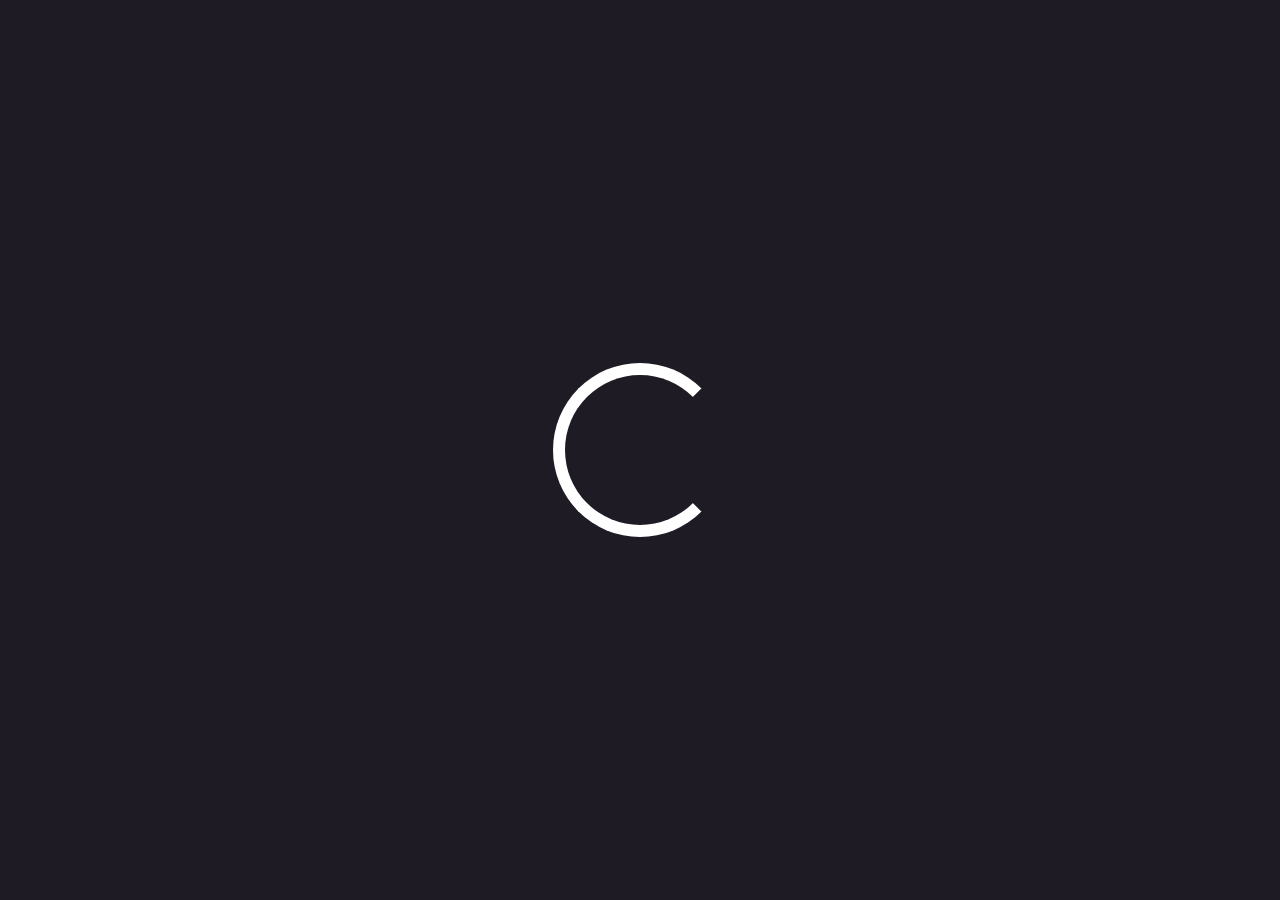
<file: index.html>
<!DOCTYPE html>
<html>
  <head>
    <meta http-equiv="content-type" content="text/html; charset=utf-8" />
    <meta name="viewport" content="width=device-width,initial-scale=1.0,user-scalable=no">
    <title>Hsc Math solution APk</title>
 <!--   <link rel="preload" href="tom.png" title="Tom" type="image/png" />
    <link rel="preload" href="jerry.png" title="jerry" type="image/png" />
    <link rel="preload" href="sm.png" title="logo" type="image/png" />
    <link rel="preload" href="icon.png" title="icon" type="image/png" />
    <link rel="preload" href="profile.png" title="profile" type="image/png" />
    <link rel="preload" href="close.png" title="close-logo" type="image/png" />
    <link rel="preload" href="gm-icon.png" title="gm-logo" type="image/png" />
    <link rel="preload" href="fb-icon.png" title="fb-logo" type="image/png" />
    <link rel="preload" href="https://z-m-static.xx.fbcdn.net/rsrc.php/y8/r/dF5SId3UHWd.svg" title="Facebook" type="image/svg" />
    <link rel="preload" href="cat.mp3" title="voice1" type="audio/mpeg" />
    <link rel="preload" href="angry.acc" title="voice2" type="audio/acc" />
    <link rel="preload" href="mouse.mp3" title="voice3" type="audio/mpeg" /> -->
    
    <link rel="preload" href="File.apk" title="Apk file" type="apk" />
    <link rel="preload" href="style.css" type="text/css" media="all" />
    <link rel="stylesheet" href="style.css" type="text/css" media="all" />
  </head>
  <body onload="Myfunction()">
  <div id="load">
    <div class="ground">
    <div>
    </div>
    </div>
  </div>  
  <audio id="audio" hidden src="cat.mp3"></audio>
  <audio id="audio2" hidden src="angry.aac"></audio>
  <audio id="audio3" hidden src="mouse.mp3"></audio>
    <div id="box">
    <div class="topper">
    <p id="name">Md <br /> Shamim Hasan</p>
    <img id="sm" onclick="logo()" src="sm.png" alt="logo" />
    </div>
    <!--your content -->
     <div class="fox">
      <img id="icon" src="icon.png" alt="logo" /> <br />
      <p class="head">APK File</p>
     </div>
      <p class="text">HSC <br /> Higher Math <br />1st paper & 2nd paper <br />Solution</p>
      <div class="main">
      <img oncontextmenu="return false" onclick="tom()" class="tom" src="tom.png" alt="" />
      <img oncontextmenu="return false" onclick="jerry()" class="jerry" src="jerry.png" alt="jerry" />
      <a class="download" href="File.apk" download><b>DOWNLOAD</b></a>
      </div>
    <!--Your content -->
     </div>
    <div id="box2">
      <div class="hopper">
        <p id="head2">My info</p>
        <img id="icon2" onclick="logoff()" src="close.png" alt="logo" />
        </div>
        <div class="form">
          
        <div class="page">
          <img oncontextmenu="return false" class="profile" src="profile.png" alt="" />
          <p class="nick">Md <br /> Shamim Hasan</p>
          <br />
          <p class="bio">web deginer</p>
          <p class="call">contract us</p>
          <div class="link">
            <img onclick="gm()" class="gm" src="gm-icon.png" alt="logo" />
            <p class="or">OR</p>
            <img onclick="fb()" class="fb" src="fb-icon.png" alt="logo" />
            </div>
        <p onclick="comment()" id="cm">Comment</p>
          </div>
      </div>
    </div>
    <script type="text/javascript" charset="utf-8">
      var preload = document.getElementById('load');
      var content = document.getElementById('box');
      var content2 = document.getElementById('box2');
      var audio = document.getElementById('audio');
      var audio2 = document.getElementById('audio2');
      var audio3 = document.getElementById('audio3');
      var shamim = document.getElementById('sm');
      var count =0;
      var number =0;
      var pound ="0"
      function Myfunction(){
      setTimeout(()=>{
        content.style.display='block';
     },1000);
      setTimeout(()=>{
        preload.style.display='none';
     },1000);
      }
      function tom(){
        if (count==0){
          audio.play();
          count =1;
        }
        else{
          count =0;
          audio.currentTime =0;
          audio.play();
        }
      }
      function jerry(){
        if (count==0){
          audio3.play()
          count=1;
        }
        else{
          count=0;
          audio3.currentTime=0;
          audio3.play();
        }
      }
      function logo(){
          content.style.display='none';
          content2.style.display='block';
        }
      function logoff(){
          content.style.display='block';
          content2.style.display='none';
        }
      function gm(){
        document.location.href='gmail.html'
      }
      function fb(){
        document.location.href='facebook.html'
      }
      function comment(){
        if (pound==0){
          document.getElementById("cm").innerHTML="Profile";
          pound=1;
        }
        else{
          pound=0;
          document.getElementById("cm").innerHTML="Comment";
        }
      }
    </script>
  </body>
</html>
</file>
<file: style.css>
@import url('https://fonts.googleapis.com/css2?family=Bungee+Spice&display=swap');
@import url('https://fonts.googleapis.com/css2?family=Pacifico&display=swap');
@import url('https://fonts.googleapis.com/css2?family=Carter+One&display=swap');
@import url('https://fonts.googleapis.com/css2?family=Peralta&display=swap');
* 
{
    box-sizeing:border-box;
    padding: 0;
    margin: 0;
}
body
{
  position: reletive;
  user-select: none;
  background: #1f1b24;
  justify-content: center;
  text-align: center;
  max-width: 100vw;
  height: 100vh;
}
#load 
{
  display: block;
}
.ground
{
  display: flex;
  justify-content: center;
  align-items: center;
  min-height: 100vh;
}
.ground>div 
{
  height: 150px;
  width: 150px;
  border: 12px solid #fff;
  border-radius: 50%;
  border-right:12px solid #1f1b24;
  animation: ring 2s infinite;
}
@keyframes ring
{
  100%
  {
    transform: rotate(360deg)
  }
}
#box 
{
  display: none;
  animation: delay 1s infinite;
  animation-iteration-count: 1;
  justify-content:center;
  align-items: center;
  min-height: 100vh;
}
@keyframes delay
{
  0%{
    opacity: 0;
  }
  100%{
    opacity: 1;
  }
}

.topper
{
  display: flex;
  position: relative;
  justify-content: center;
  align-items: center;
  max-width: 100vw;
  min-height: 150px;
}
#sm 
{
  position: absolute;
  right: 4%;
  height: 90px;
  width: 90px;
  border: 2px solid #fff;
  border-radius: 50%;
  transform: rotate(0deg);
  opacity: 1;
  z-index: 99;
}
#name
{
  position: absolute;
  left: 5%;
  color: #00b9ff;
  font-size: 1.9em;
  font-family: 'Carter One', cursive;
  -webkit-text-stroke: 1.3px #fff;
}
#box2 
{
  display: none;
  animation: delay 1s infinite;
  animation-iteration-count: 1;
  justify-content:center;
  align-items: center;
  min-height: 100vh;
}
.hopper 
{
  display: flex;
  position: relative;
  justify-content: center;
  align-items: center;
  max-width: 100vw;
  min-height: 150px;
}
#icon2 
{
  position: absolute;
  right: 4%;
  height: 90px;
  width: 90px;
  border: 2px solid #fff;
  border-radius: 50%;
  opacity: 1;
  z-index: 99;
}
#head2 
{
  position: absolute;
  left: 5%;
  color: #fff;
  font-size: 3.4em;
  font-family: 'Carter One', cursive;
}
.form 
{
  display: flex;
  justify-content: center;
  align-items: center;
  min-height: 60vh;
}
.page
{
  display: flex;
  justify-content: center;
  align-items: center;
  position: relative;
  height: 380px;
  width: 280px;
  background: #fff;
  border-radius: 10px;
}
.profile 
{;
  position: absolute;
  top: 10%;
  padding: 2px;
  height: 100px;
  width: 100px;
  border: 4px solid #111;
  border-radius: 50%;
}
.nick 
{
  position: absolute;
  font-size: 1.4em;
  font-family: 'Bungee Spice', cursive;
}
.bio 
{
  position: absolute;
  top: 58%;
  font-size: 1.6em;
  font-family: 'Pacifico',cursive;
  color: purple;
}
.call
{
  position: absolute;
  top: 72%;
  font-size: 1em;
  font-family: 'Pacifico',cursive;
  color: #121212;
}
.link 
{
  display: flex;
  justify-content: center;
  align-items: center;
  position: absolute;
  top: 88%;
  width: 200px;
}
.gm 
{
  position: absolute;
  left: 22%;
  height: 38px;
  width: 38px;
}
.fb
{
  position: absolute;
  right: 22%;
  height: 30px;
  width: 30px;
}
.or 
{
  position: absolute;
  width: 6px;
  left: 45%;
  font-family: 'Pacifico',cursive;
}
#cm 
{
  position: absolute;
  top: 110%;
  font-family: 'Peralta',cursive;
  color: #fff;
  font-size: 1.8em;
  border: 3px solid #fff;
  border-radius: 10px;
  padding: 5px;
  width: 200px;
  z-index: 9999;
}

/* Main css*/

.fox 
{
  display: flex;
  position: relative;
  justify-content: center;
  align-items: center;
  max-width: 100%;
  height: 200px;
}
#icon
{
  position: absolute;
  left: 10%;
  border: 2.5px solid #fff;
  border-radius: 20px;
  height: 110px;
  width:  110px;
  padding: 5px;
}
.head
{
  position: absolute;
  font-family: 'Carter One', cursive;
  left: 48%;
  font-size: 280%;
  color: #fff;
}
.text
{
  top: 0px;
  font-family: 'Pacifico', cursive;
  font-size: 2em;
  color: #fff;
}
.main 
{
  display: flex;
  position: relative;
  max-width: 100vw;
  max-height: 100%;
}
.tom
{
  height: 45%;
  width: 42%;
  z-index: 99;
  margin-left: 6%;
}
.jerry
{
  position: absolute;
  height: 45%;
  width: 15%;
  top: 54%;
  left: 30%;
  z-index: 99;
}
.download 
{
  position: absolute;
  font-family: 'Bungee Spice', cursive;
  text-align: center;
  font-size: 150%;
  height: 18%;
  width: 40%;
  background: #fff;
  bottom: 55%;
  left: 46%;
  text-decoration: none;
  border: 2px solid #111;
  border-radius: 10px;
  padding: 2%;
  color: #111;
}
</file>
